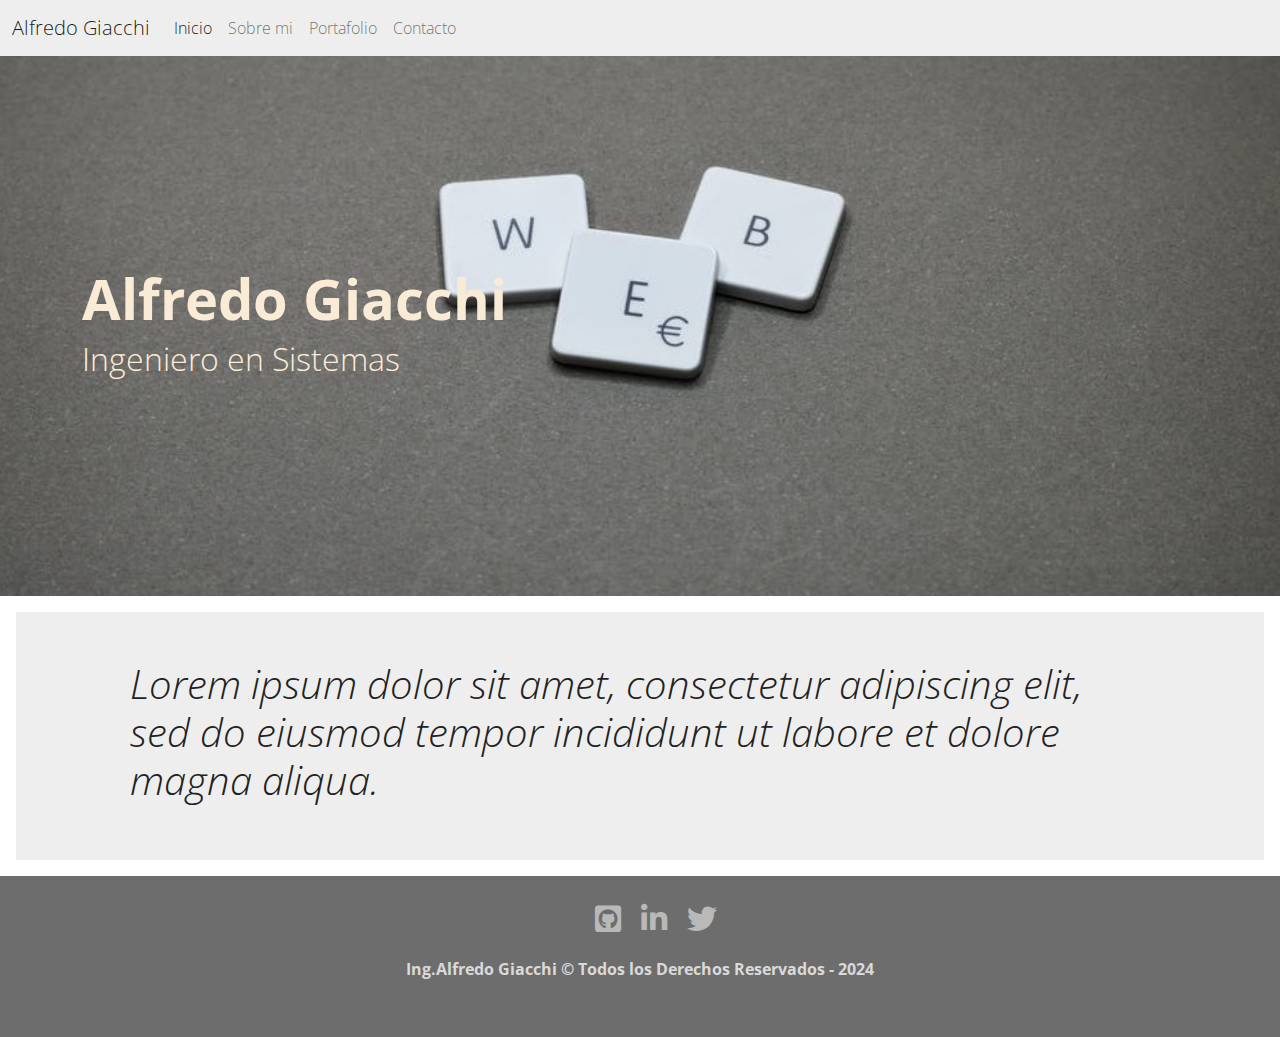
<file: portafolio/static/plantilla-web-personal-main/index.html>
<!DOCTYPE html>
<html lang="es">

<head>
    <meta charset="UTF-8">
    <meta http-equiv="X-UA-Compatible" content="IE=edge">
    <meta name="viewport" content="width=device-width, initial-scale=1.0">
    <title>Alfredo Giacchi</title>
    <link href="css/bootstrap.min.css" rel="stylesheet">
    <link rel="stylesheet" href="https://cdnjs.cloudflare.com/ajax/libs/font-awesome/5.15.3/css/all.min.css"
        referrerpolicy="no-referrer" />

    <link rel="stylesheet" href="css/app.css">
</head>

<body>
    <!-- NAVBAR -->
    <nav class="navbar navbar-expand-lg bg-light">
        <div class="container-fluid">
            <a class="navbar-brand" href="index.html">Alfredo Giacchi</a>
            <button class="navbar-toggler" type="button" data-bs-toggle="collapse" data-bs-target="#navbarNavAltMarkup"
                aria-controls="navbarNavAltMarkup" aria-expanded="false" aria-label="Toggle navigation">
                <span class="navbar-toggler-icon"></span>
            </button>
            <div class="collapse navbar-collapse" id="navbarNavAltMarkup">
                <div class="navbar-nav">
                    <a class="nav-link active" aria-current="page" href="index.html">Inicio</a>
                    <a class="nav-link" href="about.html">Sobre mi</a>
                    <a class="nav-link" href="portfolio.html">Portafolio</a>
                    <a class="nav-link" href="contact.html">Contacto</a>
                </div>
            </div>
        </div>
    </nav>

    <!-- CABECERA -->
    <div class="home imagen-fondo">
        <div class="container">
            <div class="row">
                <div class="col-12 titulos">
                    <div>
                        <h1 class="display-4 fw-bold">Alfredo Giacchi</h1>
                    </div>
                    <div>
                        <h3 class="fs-2">Ingeniero en Sistemas</h3>
                    </div>
                </div>
            </div>
        </div>
    </div>

    <!-- CONTENIDO -->
    <div class="position-relative overflow-hidden p-3 p-md-5 m-md-3 bg-light">
        <div class="container">
            <h1 class="fw-lighter fst-italic px-5">Lorem ipsum dolor sit amet, consectetur adipiscing elit, sed do
                eiusmod tempor incididunt ut labore et dolore magna aliqua. </h1>
        </div>
    </div>

    <!-- FOOTER -->
    <footer class="footer">
        <div class="footer__redes">
            <ul class="footer__lista">
                <li class="footer__item">
                    <a class="footer__icono" href="https://github.com/" target="blank"><i
                            class="fab fa-github-square fa-1x"></i></a>
                </li>

                <li class="footer__item">
                    <a class="footer__icono" href="https://www.linkedin.com/" target="blank"><i
                            class="fab fa-linkedin-in fa-1x"></i></a>
                </li>

                <li class="footer__item">
                    <a class="footer__icono" href="https://twitter.com/" target="blank"><i
                            class="fab fa-twitter fa-1x"></i></a>
                </li>
            </ul>
        </div>
        <div class="footer__texto">
            <p>Ing.Alfredo Giacchi &copy; Todos los Derechos Reservados - 2024</p>
        </div>
    </footer>

    <script src="https://cdn.jsdelivr.net/npm/bootstrap@5.2.0/dist/js/bootstrap.bundle.min.js"></script>
</body>

</html>
</file>
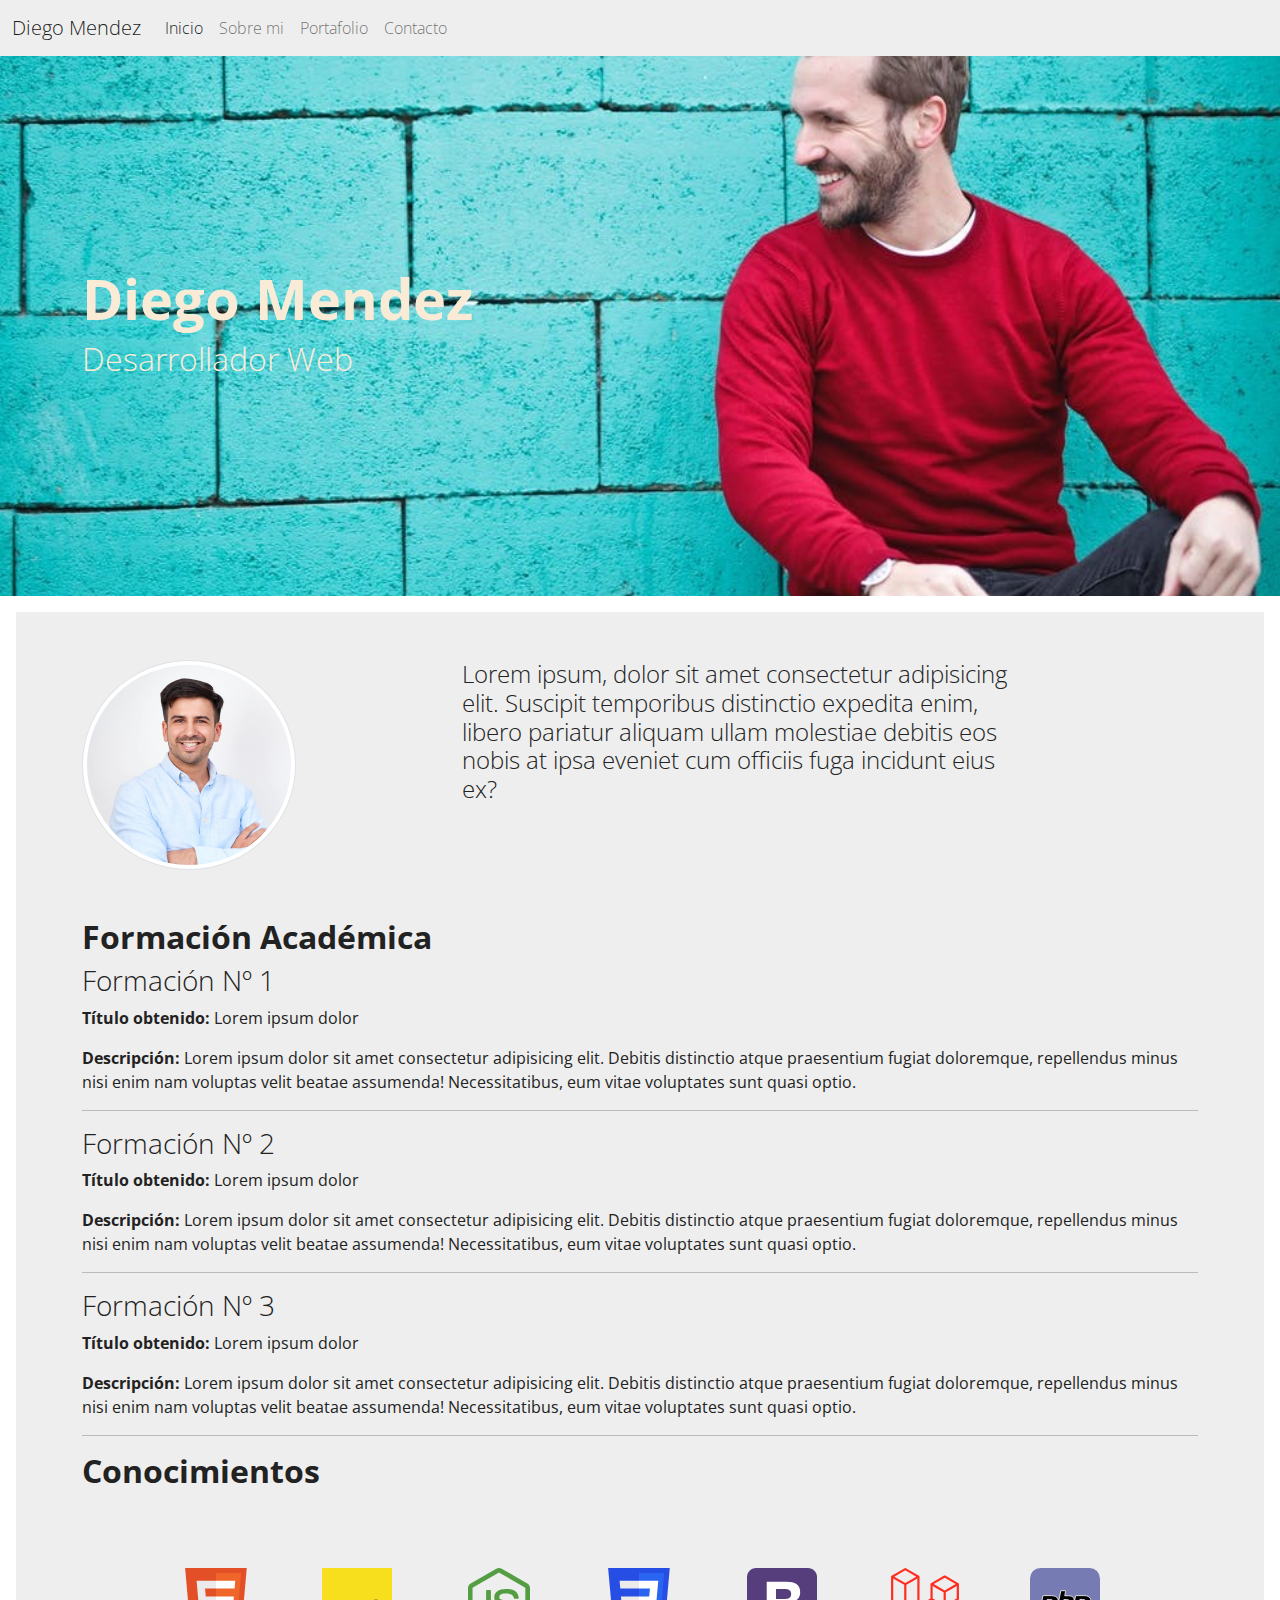
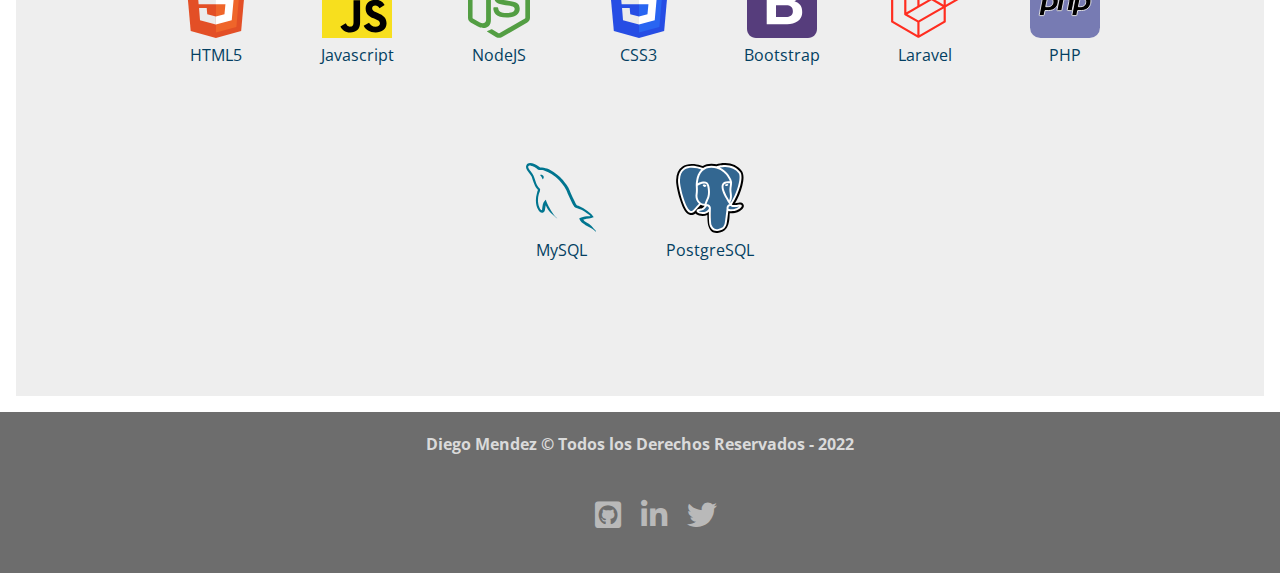
<file: portafolio/static/plantilla-web-personal-main/about.html>
<!DOCTYPE html>
<html lang="es">

<head>
    <meta charset="UTF-8">
    <meta http-equiv="X-UA-Compatible" content="IE=edge">
    <meta name="viewport" content="width=device-width, initial-scale=1.0">
    <title>Diego Mendez</title>
    <link href="css/bootstrap.min.css" rel="stylesheet">
    <link rel="stylesheet" href="https://cdnjs.cloudflare.com/ajax/libs/font-awesome/5.15.3/css/all.min.css"
        referrerpolicy="no-referrer" />

    <link rel="stylesheet" href="css/app.css">
</head>

<body>
    <!-- NAVBAR -->
    <nav class="navbar navbar-expand-lg bg-light">
        <div class="container-fluid">
            <a class="navbar-brand" href="index.html">Diego Mendez</a>
            <button class="navbar-toggler" type="button" data-bs-toggle="collapse" data-bs-target="#navbarNavAltMarkup"
                aria-controls="navbarNavAltMarkup" aria-expanded="false" aria-label="Toggle navigation">
                <span class="navbar-toggler-icon"></span>
            </button>
            <div class="collapse navbar-collapse" id="navbarNavAltMarkup">
                <div class="navbar-nav">
                    <a class="nav-link active" aria-current="page" href="index.html">Inicio</a>
                    <a class="nav-link" href="about.html">Sobre mi</a>
                    <a class="nav-link" href="portfolio.html">Portafolio</a>
                    <a class="nav-link" href="contact.html">Contacto</a>
                </div>
            </div>
        </div>
    </nav>

    <!-- CABECERA -->
    <div class="about imagen-fondo">
        <div class="container">
            <div class="row">
                <div class="col-12 titulos">
                    <div>
                        <h1 class="display-4 fw-bold">Diego Mendez</h1>
                    </div>
                    <div>
                        <h3 class="fs-2">Desarrollador Web</h3>
                    </div>
                </div>
            </div>
        </div>
    </div>

    <!-- CONTENIDO -->
    <div class="position-relative overflow-hidden p-3 p-md-5 m-md-3 bg-light">
        <div class="container">
            <div class="row d-flex">
                <div class="col-4 offset-md-auto">
                    <img class="img-fluid img-thumbnail img-circle img-perfil " src="img/foto-perfil.png" alt="">
                </div>
                <div class="col-6">
                    <h4>Lorem ipsum, dolor sit amet consectetur adipisicing elit. Suscipit temporibus distinctio
                        expedita enim, libero pariatur aliquam ullam molestiae debitis eos nobis at ipsa eveniet cum
                        officiis fuga incidunt eius ex?</h4>
                </div>
            </div>

            <div class="row d-flex pt-5">
                <div class="col-12">
                    <h2 class="fw-bold">Formación Académica</h2>
                    <h3>Formación Nº 1</h3>
                    <p><strong>Título obtenido:</strong> Lorem ipsum dolor</p>
                    <p><strong>Descripción:</strong> Lorem ipsum dolor sit amet consectetur adipisicing elit. Debitis
                        distinctio atque praesentium fugiat doloremque, repellendus minus nisi enim nam voluptas velit
                        beatae assumenda! Necessitatibus, eum vitae voluptates sunt quasi optio.</p>

                    <hr>

                    <h3>Formación Nº 2</h3>
                    <p><strong>Título obtenido:</strong> Lorem ipsum dolor</p>
                    <p><strong>Descripción:</strong> Lorem ipsum dolor sit amet consectetur adipisicing elit. Debitis
                        distinctio atque praesentium fugiat doloremque, repellendus minus nisi enim nam voluptas velit
                        beatae assumenda! Necessitatibus, eum vitae voluptates sunt quasi optio.</p>
                    <hr>
                    <h3>Formación Nº 3</h3>
                    <p><strong>Título obtenido:</strong> Lorem ipsum dolor</p>
                    <p><strong>Descripción:</strong> Lorem ipsum dolor sit amet consectetur adipisicing elit. Debitis
                        distinctio atque praesentium fugiat doloremque, repellendus minus nisi enim nam voluptas velit
                        beatae assumenda! Necessitatibus, eum vitae voluptates sunt quasi optio.</p>

                    <hr>
                    <h2 class="fw-bold">Conocimientos</h2>
                    <section class="skills" id="skills">
                        <div class="skills__container" id="skills">
                            <div class="card__skills">
                                <div class="skill__thumbnail">
                                    <img class="skill__logo" src="img/skills/html5-svgrepo-com.svg" alt="html5">
                                </div>

                                <div class="skill__texto">
                                    <p class="skill__titulo">HTML5</p>
                                </div>
                            </div>

                            <div class="card__skills">
                                <div class="skill__thumbnail">
                                    <img class="skill__logo" src="img/skills/javascript-svgrepo-com.svg" alt="html5">
                                </div>
                                <div class="skill__texto">
                                    <p class="skill__titulo">Javascript</p>
                                </div>
                            </div>

                            <div class="card__skills">
                                <div class="skill__thumbnail">
                                    <img class="skill__logo" src="img/skills/nodejs-icon-svgrepo-com.svg" alt="html5">
                                </div>
                                <div class="skill__texto">
                                    <p class="skill__titulo">NodeJS</p>
                                </div>
                            </div>

                            <div class="card__skills">
                                <div class="skill__thumbnail">
                                    <img class="skill__logo" src="img/skills/css3-svgrepo-com.svg" alt="html5">
                                </div>
                                <div class="skill__texto">
                                    <p class="skill__titulo">CSS3</p>
                                </div>
                            </div>

                            <div class="card__skills">
                                <div class="skill__thumbnail">
                                    <img class="skill__logo" src="img/skills/bootstrap-svgrepo-com.svg" alt="html5">
                                </div>
                                <div class="skill__texto">
                                    <p class="skill__titulo">Bootstrap</p>
                                </div>
                            </div>

                            <div class="card__skills">
                                <div class="skill__thumbnail">
                                    <img class="skill__logo" src="img/skills/laravel-svgrepo-com.svg" alt="html5">
                                </div>
                                <div class="skill__texto">
                                    <p class="skill__titulo">Laravel</p>
                                </div>
                            </div>

                            <div class="card__skills">
                                <div class="skill__thumbnail">
                                    <img class="skill__logo" src="img/skills/php-svgrepo-com.svg" alt="html5">
                                </div>
                                <div class="skill__texto">
                                    <p class="skill__titulo">PHP</p>
                                </div>
                            </div>

                            <div class="card__skills">
                                <div class="skill__thumbnail">
                                    <img class="skill__logo" src="img/skills/mysql-svgrepo-com.svg" alt="html5">
                                </div>
                                <div class="skill__texto">
                                    <p class="skill__titulo">MySQL</p>
                                </div>
                            </div>

                            <div class="card__skills">
                                <div class="skill__thumbnail">
                                    <img class="skill__logo" src="img/skills/postgresql-logo-svgrepo-com.svg"
                                        alt="html5">
                                </div>
                                <div class="skill__texto">
                                    <p class="skill__titulo">PostgreSQL</p>
                                </div>
                            </div>

                        </div>
                    </section>
                    </section>
                </div>

            </div>
        </div>
    </div>

    <!-- FOOTER -->
    <footer class="footer">
        <div class="footer__texto">
            <p>Diego Mendez &copy; Todos los Derechos Reservados - 2022</p>
        </div>
        <div class="footer__redes">
            <ul class="footer__lista">
                <li class="footer__item">
                    <a class="footer__icono" href="https://github.com/" target="blank"><i
                            class="fab fa-github-square fa-1x"></i></a>
                </li>

                <li class="footer__item">
                    <a class="footer__icono" href="https://www.linkedin.com/" target="blank"><i
                            class="fab fa-linkedin-in fa-1x"></i></a>
                </li>

                <li class="footer__item">
                    <a class="footer__icono" href="https://twitter.com/" target="blank"><i
                            class="fab fa-twitter fa-1x"></i></a>
                </li>
            </ul>
        </div>
    </footer>

    <script src="https://cdn.jsdelivr.net/npm/bootstrap@5.2.0/dist/js/bootstrap.bundle.min.js"></script>
</body>

</html>
</file>
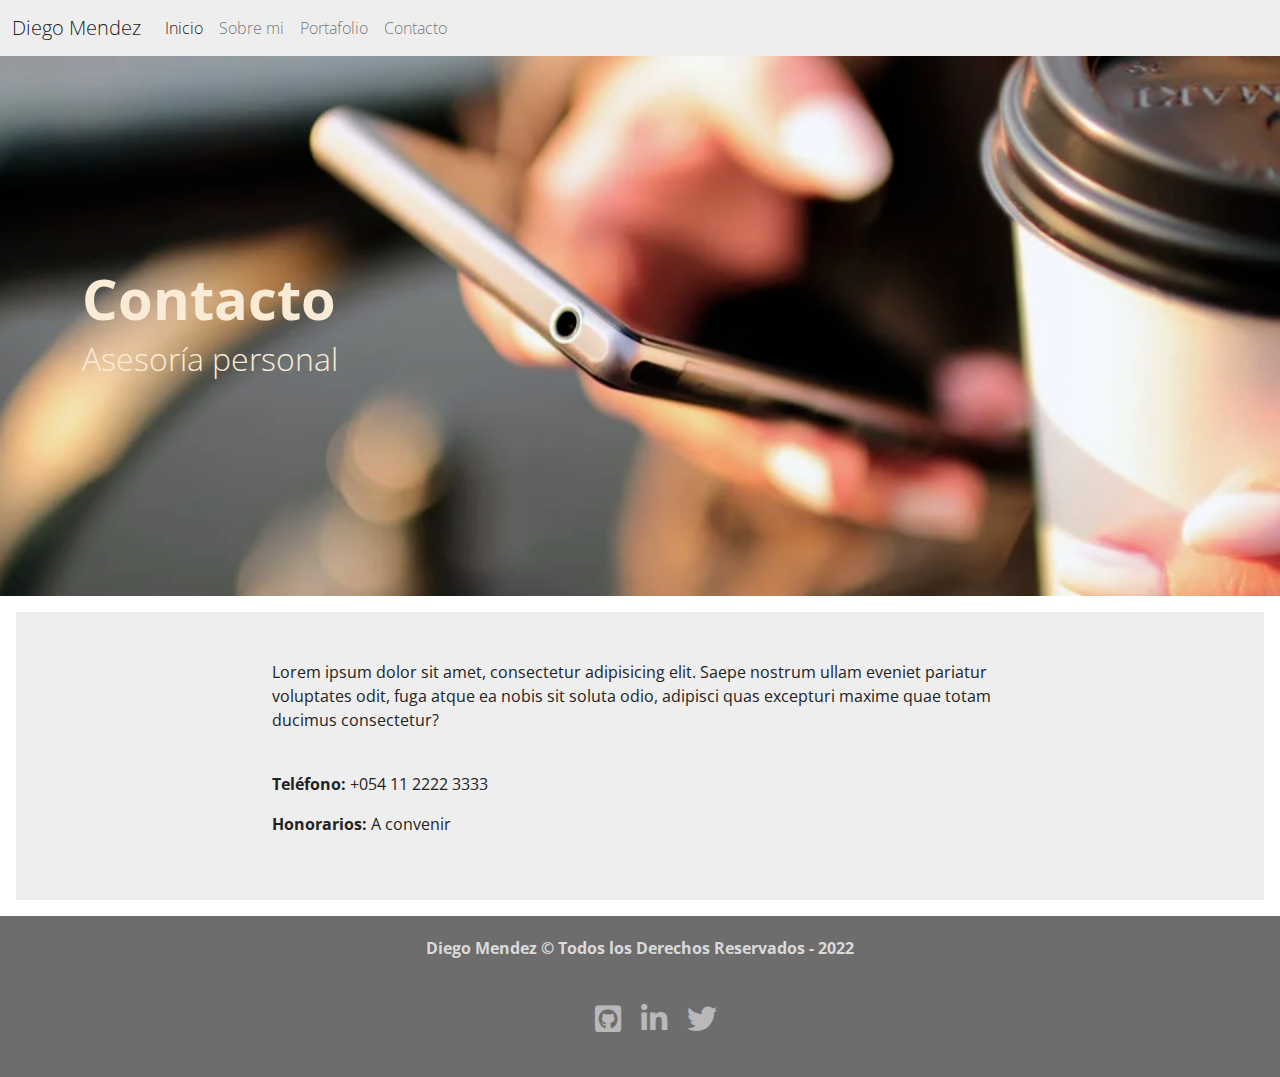
<file: portafolio/static/plantilla-web-personal-main/contact.html>
<!DOCTYPE html>
<html lang="es">
<head>
    <meta charset="UTF-8">
    <meta http-equiv="X-UA-Compatible" content="IE=edge">
    <meta name="viewport" content="width=device-width, initial-scale=1.0">
    <title>Diego Mendez</title>
    <link href="css/bootstrap.min.css" rel="stylesheet">
    <link rel="stylesheet" href="https://cdnjs.cloudflare.com/ajax/libs/font-awesome/5.15.3/css/all.min.css" referrerpolicy="no-referrer" />

    <link rel="stylesheet" href="css/app.css">
  </head>
  <body>
    <!-- NAVBAR -->
    <nav class="navbar navbar-expand-lg bg-light">
        <div class="container-fluid">
            <a class="navbar-brand" href="index.html">Diego Mendez</a>
            <button class="navbar-toggler" type="button" data-bs-toggle="collapse" data-bs-target="#navbarNavAltMarkup" aria-controls="navbarNavAltMarkup" aria-expanded="false" aria-label="Toggle navigation">
                <span class="navbar-toggler-icon"></span>
            </button>
            <div class="collapse navbar-collapse" id="navbarNavAltMarkup">
                <div class="navbar-nav">
                    <a class="nav-link active" aria-current="page" href="index.html">Inicio</a>
                    <a class="nav-link" href="about.html">Sobre mi</a>
                    <a class="nav-link" href="portfolio.html">Portafolio</a>
                    <a class="nav-link" href="contact.html">Contacto</a>
                </div>
            </div>
        </div>
    </nav>

    <!-- CABECERA -->
    <div class="contact imagen-fondo">
        <div class="container">
            <div class="row">
                <div class="col-12 titulos">
                    <div>
                        <h1 class="display-4 fw-bold">Contacto</h1>
                    </div>
                    <div>
                        <h3 class="fs-2">Asesoría personal</h3>
                    </div>
                </div>
            </div>
        </div>
    </div>

    <!-- CONTENIDO -->
    <div class="position-relative overflow-hidden p-3 p-md-5 m-md-3 bg-light">
        <div class="container">
            <div class="row">
              <div class="col-lg-8 col-md-10 mx-auto">
                <p>Lorem ipsum dolor sit amet, consectetur adipisicing elit. Saepe nostrum ullam eveniet pariatur voluptates odit, fuga atque ea nobis sit soluta odio, adipisci quas excepturi maxime quae totam ducimus consectetur?</p>
                <br>
                <p><b>Teléfono:</b> +054 11 2222 3333</p>
                <p><b>Honorarios:</b> A convenir</p>
              </div>
            </div>
          </div>
    </div>

    <!-- FOOTER -->
    <footer class="footer">
        <div class="footer__texto">
            <p>Diego Mendez &copy; Todos los Derechos Reservados - 2022</p>
        </div>
        <div class="footer__redes">
            <ul class="footer__lista">
                <li class="footer__item">
                    <a class="footer__icono" href="https://github.com/" target="blank"><i class="fab fa-github-square fa-1x"></i></a>
                </li>

                <li class="footer__item">
                    <a class="footer__icono" href="https://www.linkedin.com/" target="blank"><i class="fab fa-linkedin-in fa-1x"></i></a>
                </li>

                <li class="footer__item">
                    <a class="footer__icono" href="https://twitter.com/" target="blank"><i class="fab fa-twitter fa-1x"></i></a>
                </li>
            </ul>
        </div>
    </footer>
    
    <script src="https://cdn.jsdelivr.net/npm/bootstrap@5.2.0/dist/js/bootstrap.bundle.min.js"></script>
  </body>
</html>
</file>
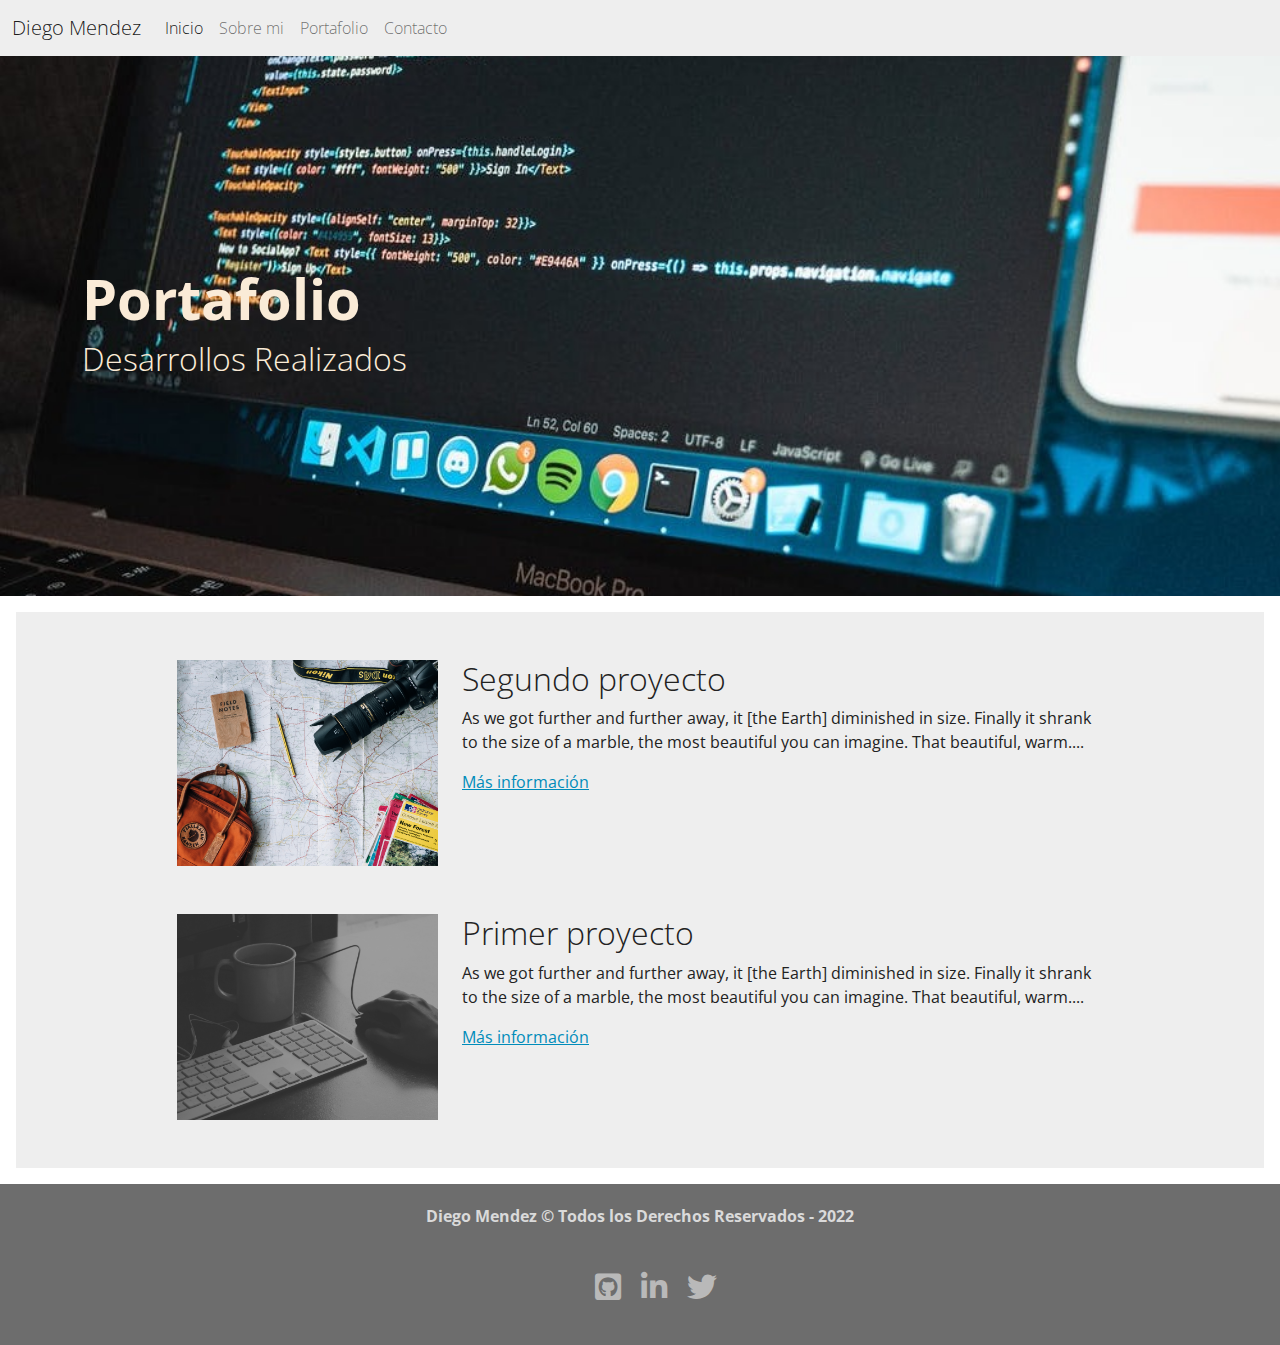
<file: portafolio/static/plantilla-web-personal-main/portfolio.html>
<!DOCTYPE html>
<html lang="es">
<head>
    <meta charset="UTF-8">
    <meta http-equiv="X-UA-Compatible" content="IE=edge">
    <meta name="viewport" content="width=device-width, initial-scale=1.0">
    <title>Diego Mendez</title>
    <link href="css/bootstrap.min.css" rel="stylesheet">
    <link rel="stylesheet" href="https://cdnjs.cloudflare.com/ajax/libs/font-awesome/5.15.3/css/all.min.css" referrerpolicy="no-referrer" />

    <link rel="stylesheet" href="css/app.css">
  </head>
  <body>
    <!-- NAVBAR -->
    <nav class="navbar navbar-expand-lg bg-light">
        <div class="container-fluid">
            <a class="navbar-brand" href="index.html">Diego Mendez</a>
            <button class="navbar-toggler" type="button" data-bs-toggle="collapse" data-bs-target="#navbarNavAltMarkup" aria-controls="navbarNavAltMarkup" aria-expanded="false" aria-label="Toggle navigation">
                <span class="navbar-toggler-icon"></span>
            </button>
            <div class="collapse navbar-collapse" id="navbarNavAltMarkup">
                <div class="navbar-nav">
                    <a class="nav-link active" aria-current="page" href="index.html">Inicio</a>
                    <a class="nav-link" href="about.html">Sobre mi</a>
                    <a class="nav-link" href="portfolio.html">Portafolio</a>
                    <a class="nav-link" href="contact.html">Contacto</a>
                </div>
            </div>
        </div>
    </nav>

    <!-- CABECERA -->
    <div class="portfolio imagen-fondo">
        <div class="container">
            <div class="row">
                <div class="col-12 titulos">
                    <div>
                        <h1 class="display-4 fw-bold">Portafolio</h1>
                    </div>
                    <div>
                        <h3 class="fs-2">Desarrollos Realizados</h3>
                    </div>
                </div>
            </div>
        </div>
    </div>

    <!-- CONTENIDO -->
    <div class="position-relative overflow-hidden p-3 p-md-5 m-md-3 bg-light">
        <div class="container">
            <!-- Proyecto -->
            <div class="row project mb-5">  	
                <div class="col-lg-3 col-md-4 offset-lg-1">
                    <img class="img-fluid" src="img/about-bg.jpg" alt="">
                </div>
              <div class="col-lg-7 col-md-8">
                    <h2 class="section-heading title">Segundo proyecto</h2>   
                <p>As we got further and further away, it [the Earth] diminished in size. Finally it shrank to the size of a marble, the most beautiful you can imagine. That beautiful, warm....</p>
                <p><a href="http://google.com">Más información</a></p>
                </div>
            </div>
            <!-- Proyecto -->
            <div class="row project">  	
                <div class="col-lg-3 col-md-4 offset-lg-1">
                    <img class="img-fluid" src="img/home-bg.jpg" alt="">
                </div>
              <div class="col-lg-7 col-md-8">
                    <h2 class="section-heading title">Primer proyecto</h2>   
                <p>As we got further and further away, it [the Earth] diminished in size. Finally it shrank to the size of a marble, the most beautiful you can imagine. That beautiful, warm....</p>
                <p><a href="http://google.com">Más información</a></p>
                </div>
            </div>
            </div>
 
    </div>

    <!-- FOOTER -->
    <footer class="footer">
        <div class="footer__texto">
            <p>Diego Mendez &copy; Todos los Derechos Reservados - 2022</p>
        </div>
        <div class="footer__redes">
            <ul class="footer__lista">
                <li class="footer__item">
                    <a class="footer__icono" href="https://github.com/" target="blank"><i class="fab fa-github-square fa-1x"></i></a>
                </li>

                <li class="footer__item">
                    <a class="footer__icono" href="https://www.linkedin.com/" target="blank"><i class="fab fa-linkedin-in fa-1x"></i></a>
                </li>

                <li class="footer__item">
                    <a class="footer__icono" href="https://twitter.com/" target="blank"><i class="fab fa-twitter fa-1x"></i></a>
                </li>
            </ul>
        </div>
    </footer>
    
    <script src="https://cdn.jsdelivr.net/npm/bootstrap@5.2.0/dist/js/bootstrap.bundle.min.js"></script>
  </body>
</html>
</file>
<file: portafolio/static/plantilla-web-personal-main/css/app.css>
/* IMAGENES DE FONDO DE LAS PAGINAS */

.home {
    background-image: url(../img/inicio-bg.jpeg);
}

.about {
    background-image: url(../img/about-bg2.jpeg);
}

.portfolio {
    background-image: url(../img/portfolio-bg.jpeg);
}

.contact {
    background-image: url(../img/contact-bg.png);
}

.imagen-fondo {
    background-position: center center;
    min-height: 60vh;
    background-attachment:scroll;
    background-size: cover;
    background-repeat: no-repeat;
}

.img-perfil {
    width: 60%;
    border-radius: 50%;
}

.titulos {
    color: antiquewhite;
    display: flex;
    flex-direction: column;
    justify-content: center;
    min-height: 60vh;
}

/* FOOTER */

.footer {
    grid-area: footer;
    background-color: #6d6d6d;
    color: #dadada;
    display: flex;
    flex-direction: column;
    align-items: center;
    justify-content: center;
    width: 100%;
    padding-top: 20px;
    padding-bottom: 20px;
}

.footer__texto {
    font-weight: 700;
    margin-bottom: 20px;
    text-align: center;
}

.footer__lista {
	text-decoration: none;
	display: flex;
	list-style: none;
	justify-content: center;
}

.footer__icono {
	color: #b9b9b9;
	font-size: 30px;
	padding: 0 10px;
	display: block;
}

.footer__icono:hover {
    color: rgb(255, 255, 255);
    font-size: 33px;
    transition: all 0.5s ease-out;
}

@media screen and (max-width: 768px) {
    .footer__texto {
        font-size: 14px;
        flex-wrap: wrap;
        font-weight: normal;
        text-align: center;
    }
}

/* CONOCIMIENTOS - MANEJO DE LOS ICONOS */

.skills__container {
    display: flex;
	flex-direction: row;
    flex-wrap: wrap;
    justify-content: space-evenly;
    margin: 0 30px;
    align-items: center;
    justify-content: center;
    padding: 30px 30px;
}

.card__skills {
    margin: 20px 15px;
    padding: 20px 20px;
    max-height: 200px;
    border-radius: 5px;
    text-align: center;
    display: flex;
    flex-wrap: wrap;
    flex-direction: column;
    align-items: center;
}

.skill__logo {
    width: 70px;
    height: auto;
}

.skill__titulo {
    margin-top: 5px;
    font-size: 16px;
    color: #033F62;
}
</file>
